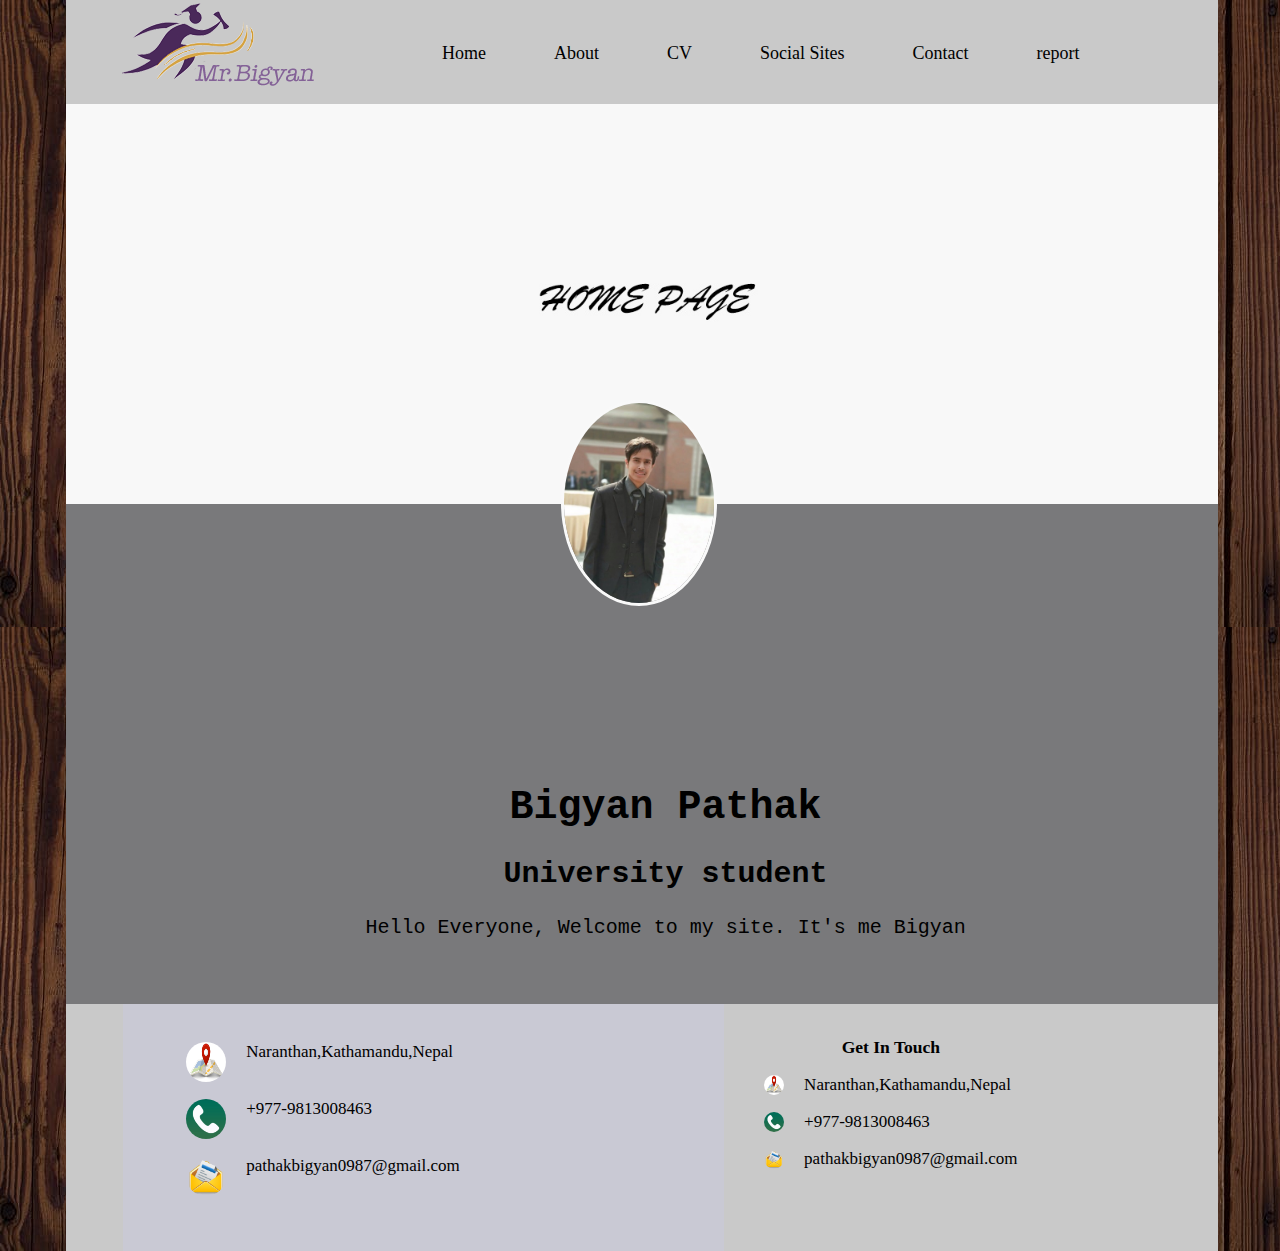
<file: final project/index.html>
<!DOCTYPE html>
<html>
<head>
	<title>my first web page </title>
	<link rel="stylesheet" type="text/css" href="header.css">
	<link rel="stylesheet" type="text/css" href="section.css">
	<link rel="stylesheet" type="text/css" href="footer.css">
</head>
<body>


<header class="container">
	
<div class="head1">

<img class="logo" src="img/headerlogo1.png" alt="logo image">

</div>

<div class="menu1">
	
 <nav>
 	<ul>
 		<li><a href="index.html">Home</a></li>
 		<li><a href="about.html">About</a></li>
 		<li><a href="cv.html">CV</a></li>
    <li><a href="social.html">Social Sites</a></li>
    <li><a href="contact.html">Contact</a></li>
    <li><a href="report.html" target="_blank"> report </a></li>




 	</ul>


 </nav>



</div>




</header>

  
<!--
<form>
	<nav class="Search"></nav>
                                <input type="text" placeholder="Search..." required>
                                <input type="button" value="Search" class="search">
</form>

-->
<div class="photo">
  
</div>

<section>
<div class="section1">

<div class="image1">
<img src="img/bigyan.jpg" alt="my photo">

<div class="secdiv">
<h1>Bigyan Pathak</h1>
<h2>University student</h2>
<p>Hello Everyone, Welcome to my site. It's me Bigyan Pathak from Nepal.</p>
</div>
</div>
<!--<div class="secdiv">
	
<h1>Bigyan Pathak</h1>
<h2>University student</h2>
Hello Everyone, Welcome to my site. It's me Bigyan Pathak from Nepal.

</div>-->
</div>
</section>




<nav class="two"></nav>
</nav>


<footer>
  <div  class="container2">
  <div class="foot1">

    <ul>
      <li> <img src="img/location.jpg" alt="location"> Naranthan,Kathamandu,Nepal
      </li> <br>
      <li> <img src="img/call.jpg" alt="call"> +977-9813008463</li> <br>
      <li> <img src="img/msg.png" alt="mail"> pathakbigyan0987@gmail.com</li> <br>

    </ul>
  </div>
   
   <div class="get-in-touch">
      
      <div class="contactinfo">
        
        <ul>
          <h3>
          Get In Touch
        </h3>
          <li> <img src="img/location.jpg" alt="location" > Naranthan,Kathamandu,Nepal
          </li> <br>
          <li> <img src="img/call.jpg" alt="call"> +977-9813008463</li> <br>
          <li> <img src="img/msg.png" alt="message"> pathakbigyan0987@gmail.com</li> <br>
        </ul>
    
      </div>

  </div> 

  </div> 
  
</footer>


</body>
</html>
</file>
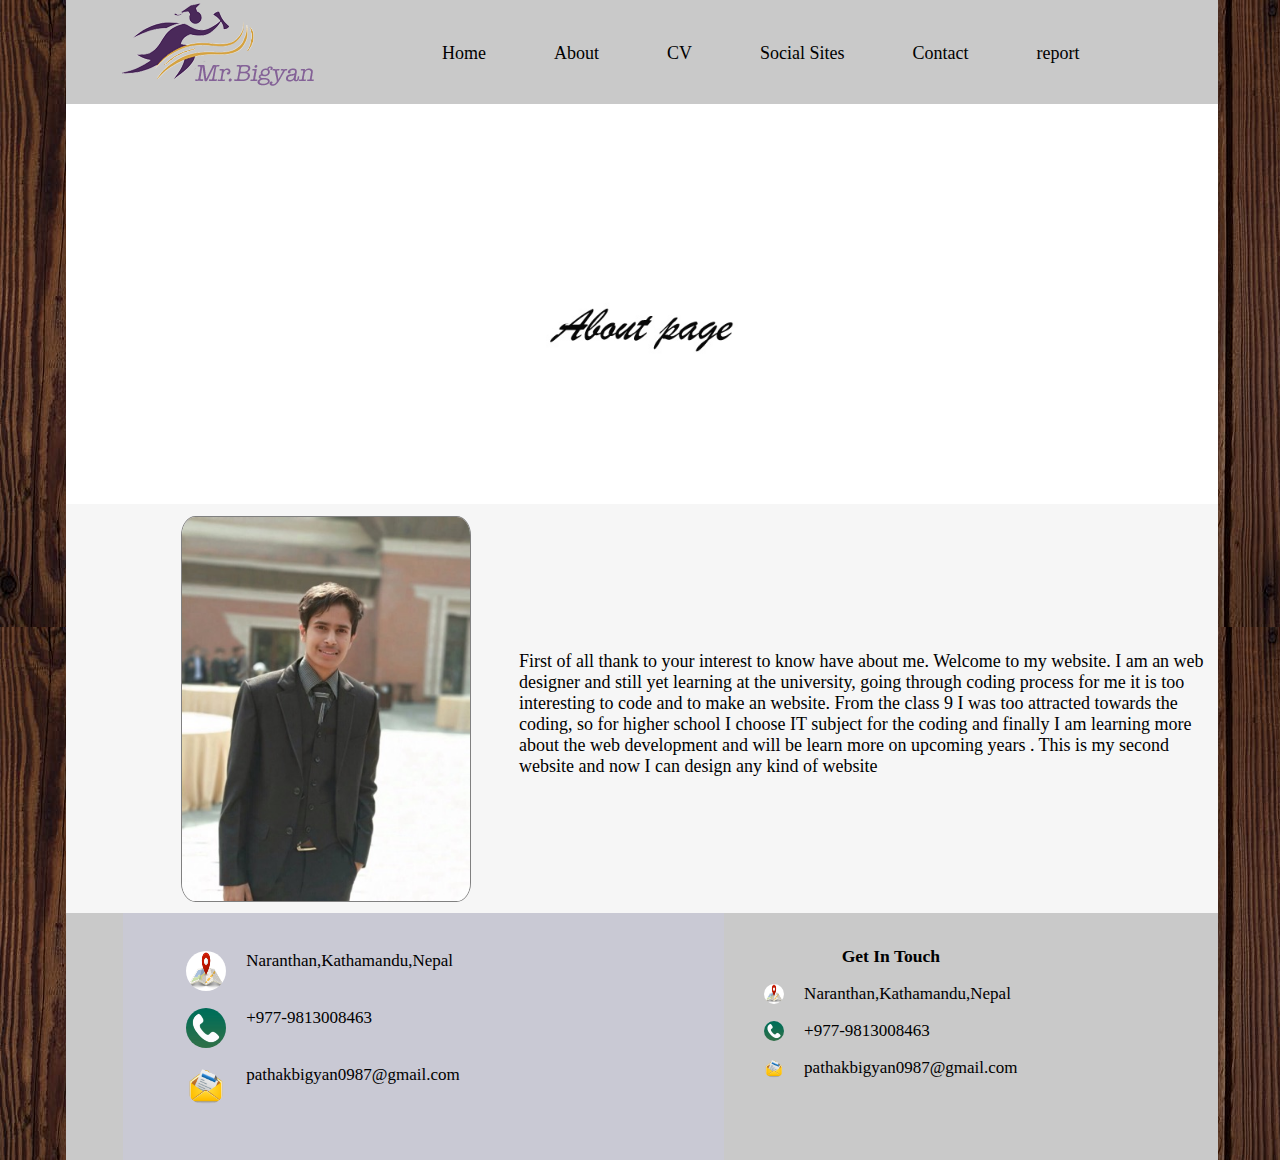
<file: final project/about.html>
<!DOCTYPE html>
<html>
<head>
	<title>web</title>
	<title>my first web page </title>
	<link rel="stylesheet" type="text/css" href="header.css">
	<link rel="stylesheet" type="text/css" href="aboutsec.css">
	<link rel="stylesheet" type="text/css" href="footer.css">
</head>
<body>

<header class="container">
	
<div class="head1">

<img class="logo" src="img/headerlogo1.png" alt="logo image">

</div>

<div class="menu1">
	
 <nav>
 	<ul>
 	<li><a href="index.html">Home</a></li>
 	<li><a href="">About</a></li>
    <li><a href="cv.html">CV</a></li>
    <li><a href="social.html">Social Sites</a></li>
    <li><a href="contact.html">Contact</a></li>
    <li><a href="report.html" target="_blank"> report </a></li>




 	</ul>


 </nav>



</div>




</header>



<div class="photo">
  
</div>

<section>
	
   <div class="mypic">
     <img src="img/bigyan.jpg">
     <div>
     	<p>First of all thank to your interest to know have about me. Welcome to my website. I am an web designer and still yet learning at the university, going through coding process for me it is too interesting to code and to make an website. From the class 9 I was too attracted towards the coding, so for higher school I choose IT subject for the coding and finally I am learning more about the web development and will be learn more on upcoming years . This is my second website and now I can design any kind of website   </p>
     </div>
   </div>


</section>

<footer>
  <div  class="container2">
  <div class="foot1">

    <ul>
      <li> <img src="img/location.jpg" > Naranthan,Kathamandu,Nepal
      </li> <br>
      <li> <img src="img/call.jpg"> +977-9813008463</li> <br>
      <li> <img src="img/msg.png"> pathakbigyan0987@gmail.com</li> <br>

    </ul>
  </div>
   
   <div class="get-in-touch">
      
      <div class="contactinfo">
        
        <ul>
          <h3>
          Get In Touch
        </h3>
          <li> <img src="img/location.jpg" > Naranthan,Kathamandu,Nepal
          </li> <br>
          <li> <img src="img/call.jpg"> +977-9813008463</li> <br>
          <li> <img src="img/msg.png"> pathakbigyan0987@gmail.com</li> <br>
        </ul>
        
      </div>

  </div> 

  </div> 
  
</footer>



</body>
</html>
</file>
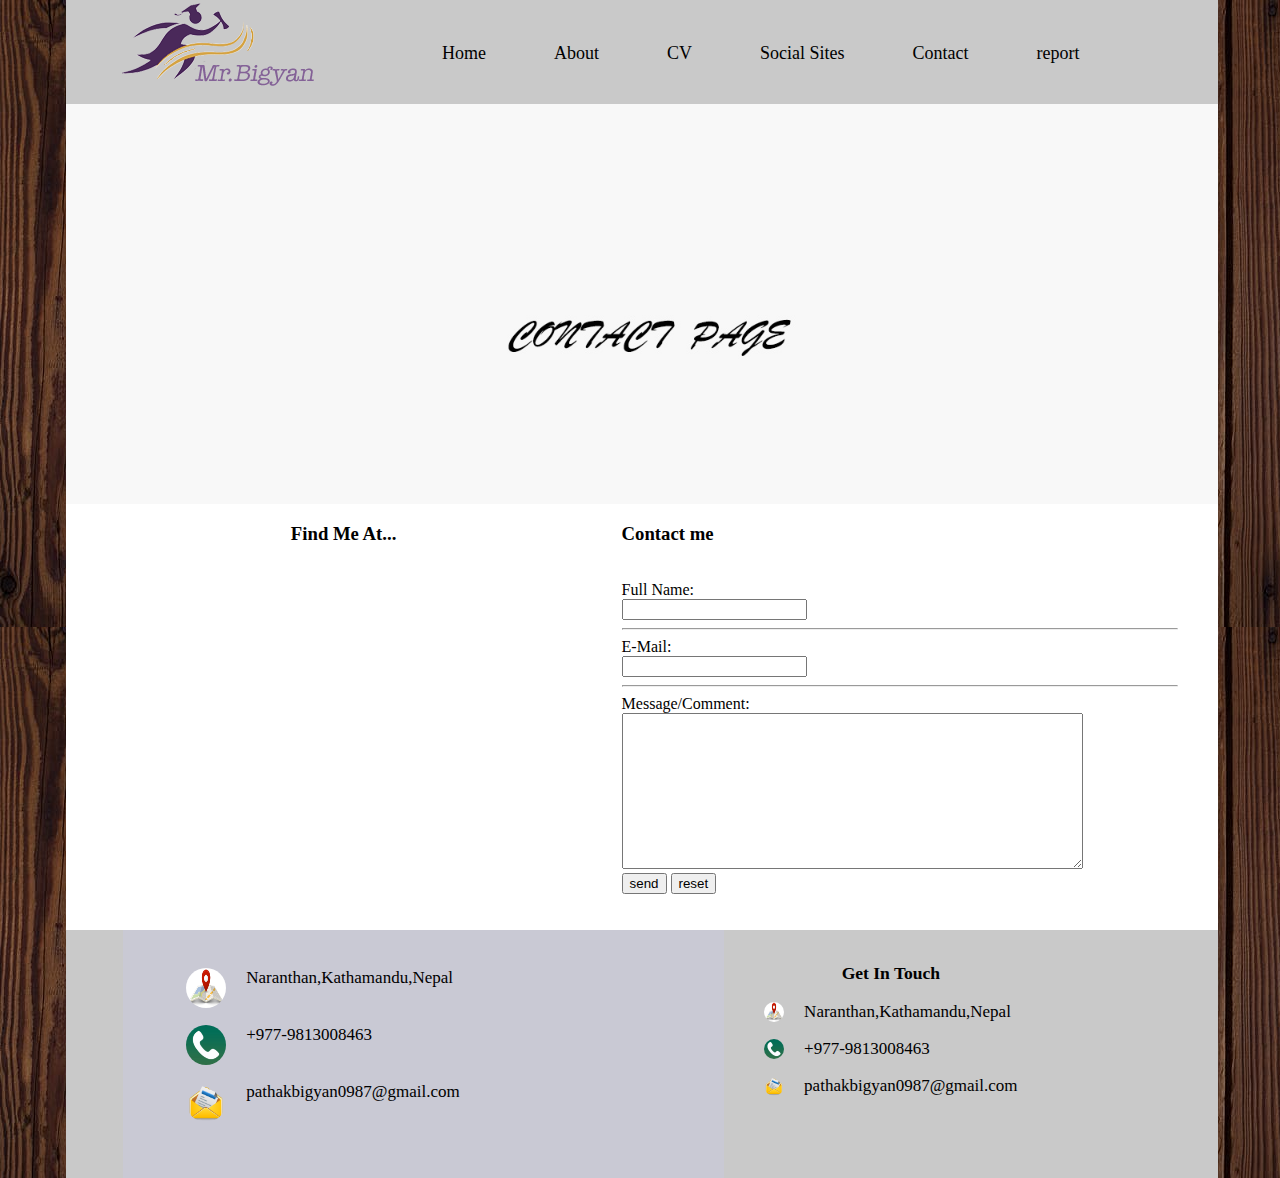
<file: final project/contact.html>
<!DOCTYPE html>
<html>
<head>
  <title>my first web page </title>
  <link rel="stylesheet" type="text/css" href="header.css">
  <link rel="stylesheet" type="text/css" href="contact-section.css">
  <link rel="stylesheet" type="text/css" href="footer.css">
</head>
<body>




<header class="container">
  
<div class="head1">

<img class="logo" src="img/headerlogo1.png" alt="logo image">

</div>


<div class="menu1">
  
 <nav>
  <ul>
    <li><a href="index.html">Home</a></li>
    <li><a href="about.html">About</a></li>
    <li><a href="cv.html">CV</a></li>
    <li><a href="social.html">Social Sites</a></li>
    <li><a href="contact.html">Contact</a></li>
    <li><a href="report.html" target="_blank"> report </a></li>




  </ul>


 </nav>



</div>




</header>

<div class="photo">


</div> 


<section class="seccontact">
   
  <div class="form">
    <h3> Contact me
    </h3>
    <br>
    <form method="post" action="" submit="return validateform();">
      <div class="naem1">
          Full Name:
          <br>
          <input type="text" name="fullname">
          <br>
          <hr>  

            
          E-Mail:      
          <br>
          <input type="text" name="email">
          <br>
          <hr>
          Message/Comment:
          <br>
          <textarea name="comtbox" rows="10" cols="55"></textarea>
          <br>
          <button type="submit" value="send">send</button>
          <button type="reset" value="reset">reset</button>
          <br>
          <br>
          <br>
        </div>

      </form>
      <script type="text/javascript">
        function validateform(form){
          if (form.fullname.value == "") {


            alert("please enter your name");
            return false;
          }

          if (form.comtbox.value == "") {

            alert("please enert your connent");
            return false;
          }

          if (form.email.value == "") {

            alert("please enter your email");
            return false;
          }
        }





      </script>
    </div>
    

    <!--<div class="getintouch">
      
      <div class="contactinfo">
        
        <ul>
          <h3>
          Get In Touch
        </h3>
          <li> <img src="img/location.jpg" > Naranthan,Kathamandu,Nepal
          </li> <br>
          <li> <img src="img/call.jpg"> +977-9813008463</li> <br>
          <li> <img src="img/msg.png"> pathakbigyan0987@gmail.com</li> <br>
        </ul>
      </div>   
    </div>
    -->

    <div class="location">
           <h3>Find Me At...</h3>

     <iframe src="https://www.google.com/maps/embed?pb=!1m18!1m12!1m3!1d919.6935351128503!2d85.3480079142484!3d27.771199543604922!2m3!1f0!2f0!3f0!3m2!1i1024!2i768!4f13.1!3m3!1m2!1s0x39eb1ea38d21ab5f%3A0x9a686acfd461adbd!2sPasikot+Shiva+Temple!5e0!3m2!1sen!2snp!4v1521600545183" width="360" height="300.09" frameborder="0" style="border:0" allowfullscreen></iframe>
    </div>
  
</section>


    <footer>
  <div  class="container2">
  <div class="foot1">

    <ul>
      <li> <img src="img/location.jpg" > Naranthan,Kathamandu,Nepal
      </li> <br>
      <li> <img src="img/call.jpg"> +977-9813008463</li> <br>
      <li> <img src="img/msg.png"> pathakbigyan0987@gmail.com</li> <br>

    </ul>
  </div>
   
   <div class="get-in-touch">
      
      <div class="contactinfo">
        
        <ul>
          <h3>
          Get In Touch
        </h3>
          <li> <img src="img/location.jpg" > Naranthan,Kathamandu,Nepal
          </li> <br>
          <li> <img src="img/call.jpg"> +977-9813008463</li> <br>
          <li> <img src="img/msg.png"> pathakbigyan0987@gmail.com</li> <br>
        </ul>
        
      </div>

  </div> 

  </div> 
  
</footer>



</body>
</html>
</file>
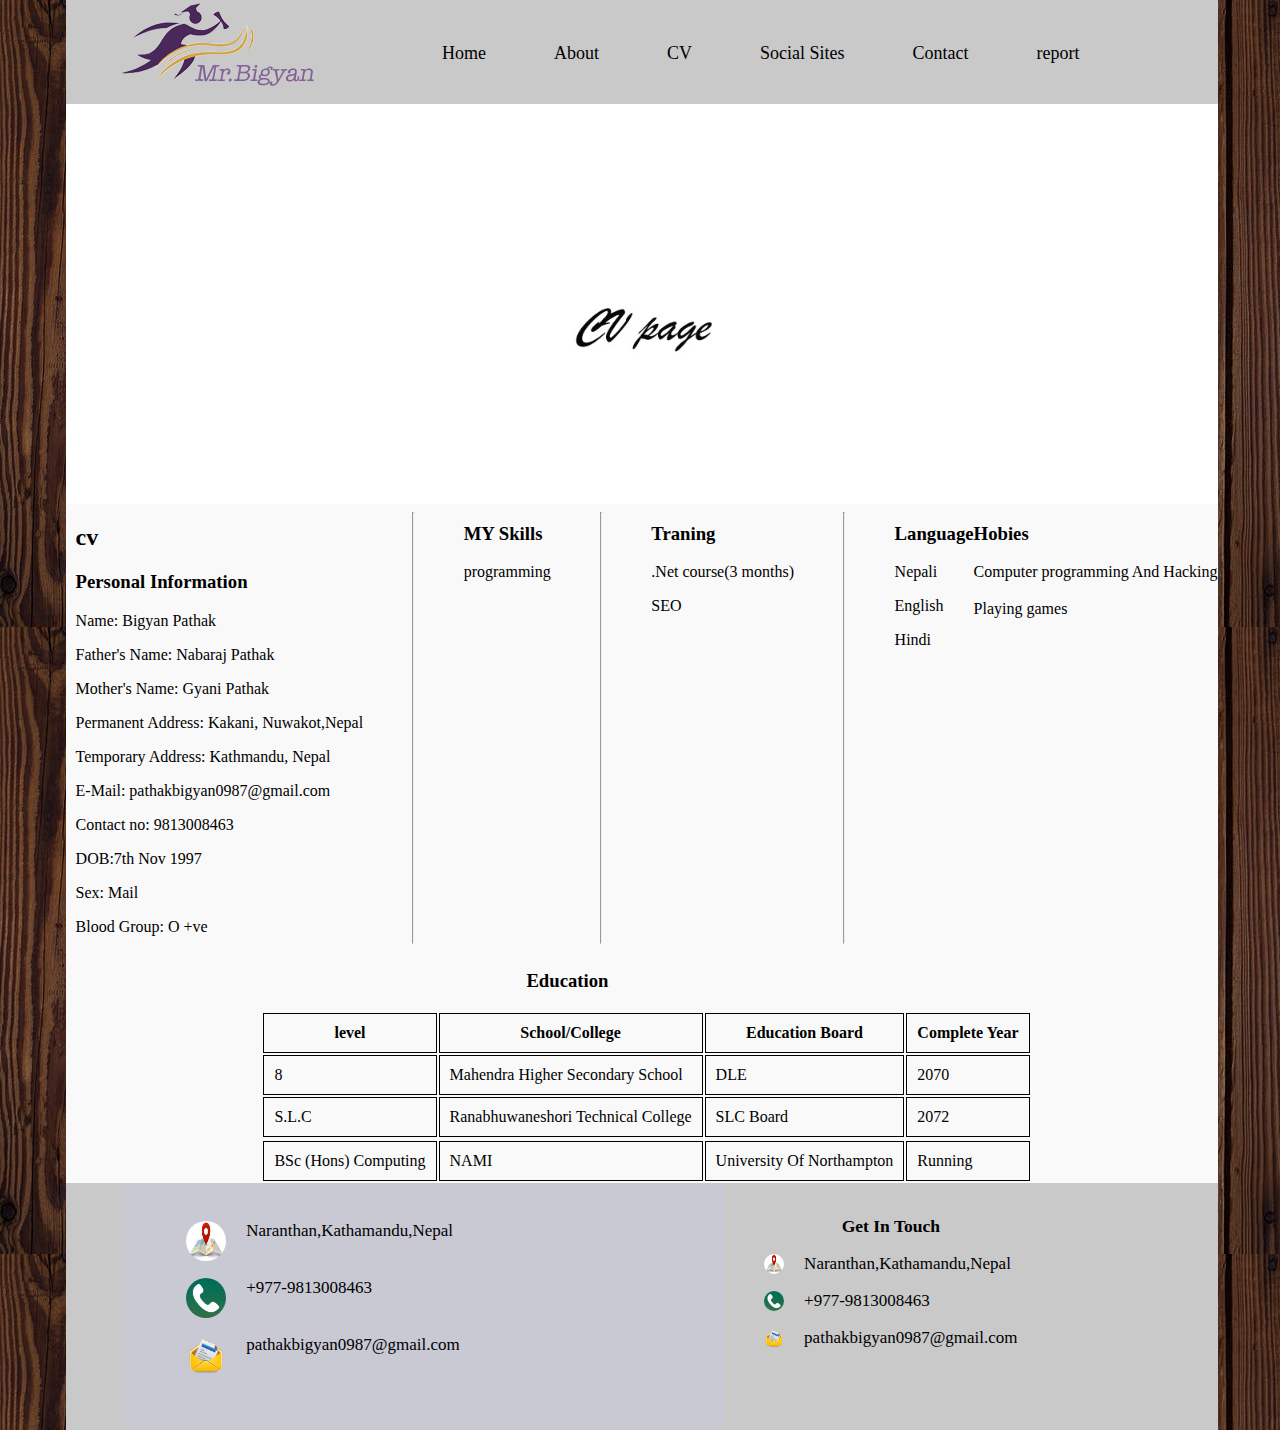
<file: final project/cv.html>
<!DOCTYPE html>
<html>
<head>
	<title>my first web page </title>
	<link rel="stylesheet" type="text/css" href="header.css">
	<link rel="stylesheet" type="text/css" href="cvsec.css">
	<link rel="stylesheet" type="text/css" href="footer.css">
</head>
<body>




<header class="container">
	
<div class="head1">

<img class="logo" src="img/headerlogo1.png" alt="logo image">

</div>

<div class="menu1">
	
 <nav>
 	<ul>
 		<li><a href="index.html">Home</a></li>
 		<li><a href="about.html">About</a></li>
 		<li><a href="cv.html">CV</a></li>
    <li><a href="social.html">Social Sites</a></li>
    <li><a href="contact.html">Contact</a></li>
    <li><a href="report.html" target="_blank"> report </a></li>




 	</ul>


 </nav>



</div>




</header>


<section class="sectioncv">
<div class="photo">
  
</div>

<div class="mainsection">
  <div class="personalinfo">
	 <h2>
		cv
	 </h2>
    <h3>
    	Personal Information
    </h3>
    <P>Name: Bigyan Pathak</P>
    <p>Father's Name: Nabaraj Pathak</p>
    <p>Mother's Name: Gyani Pathak</p>
    <p>Permanent Address: Kakani, Nuwakot,Nepal</p>
    <p>Temporary Address: Kathmandu, Nepal</p>
    <p>E-Mail: pathakbigyan0987@gmail.com</p>
    <p>Contact no: ‎9813008463</p>
    <p>DOB:7th Nov 1997</p>
    <p>Sex: Mail</p>
    <p>Blood Group: O +ve</p>
  </div>

<hr>

<div>
    <h3>
        MY Skills
    </h3>
    <p> programming</p>
    <p> </p>

</div>
<hr>
<div>
    <h3>Traning</h3>
    <p>.Net course(3 months)</p>
    <p>SEO</p>
</div>
<hr>
<div>
    <h3>Language</h3>
    <p>Nepali</p>
    <p>English</p>
    <p>Hindi</p>
</div>

    <div>
        <h3>Hobies</h3>
            
            <p>Computer programming And Hacking</p><h3></h3>
            <p>Playing games</p>

        
        
    </div>

</div>
<div class="eduinfo">
<h3>Education</h3></div>
<table class="education">
  <tr>
    <th> level</th>
    <th>School/College</th>
    <th>Education Board</th>
    <th>Complete Year</th>

  </tr> 

  <tr>
    <td>8</td>
    <td>Mahendra Higher Secondary School</td>
    <td>DLE</td>
    <td>2070</td>

  </tr>
    <td>S.L.C</td>
    <td>Ranabhuwaneshori Technical College</td>
    <td>SLC Board</td>
    <td>2072</td>
  <tr>

  <tr>
    <td>BSc (Hons) Computing</td>
    <td>NAMI</td>
    <td>University Of Northampton</td>
    <td>Running</td>
  </tr>  
  



 
  </table>


</section>







<footer>
  <div  class="container2">
  <div class="foot1">

    <ul>
      <li> <img src="img/location.jpg" > Naranthan,Kathamandu,Nepal
      </li> <br>
      <li> <img src="img/call.jpg"> +977-9813008463</li> <br>
      <li> <img src="img/msg.png"> pathakbigyan0987@gmail.com</li> <br>

    </ul>
  </div>
   
   <div class="get-in-touch">
      
      <div class="contactinfo">
        
        <ul>
          <h3>
          Get In Touch
        </h3>
          <li> <img src="img/location.jpg" > Naranthan,Kathamandu,Nepal
          </li> <br>
          <li> <img src="img/call.jpg"> +977-9813008463</li> <br>
          <li> <img src="img/msg.png"> pathakbigyan0987@gmail.com</li> <br>
        </ul>
        
      </div>

  </div> 

  </div> 
  
</footer>



</body>
</html>
</file>
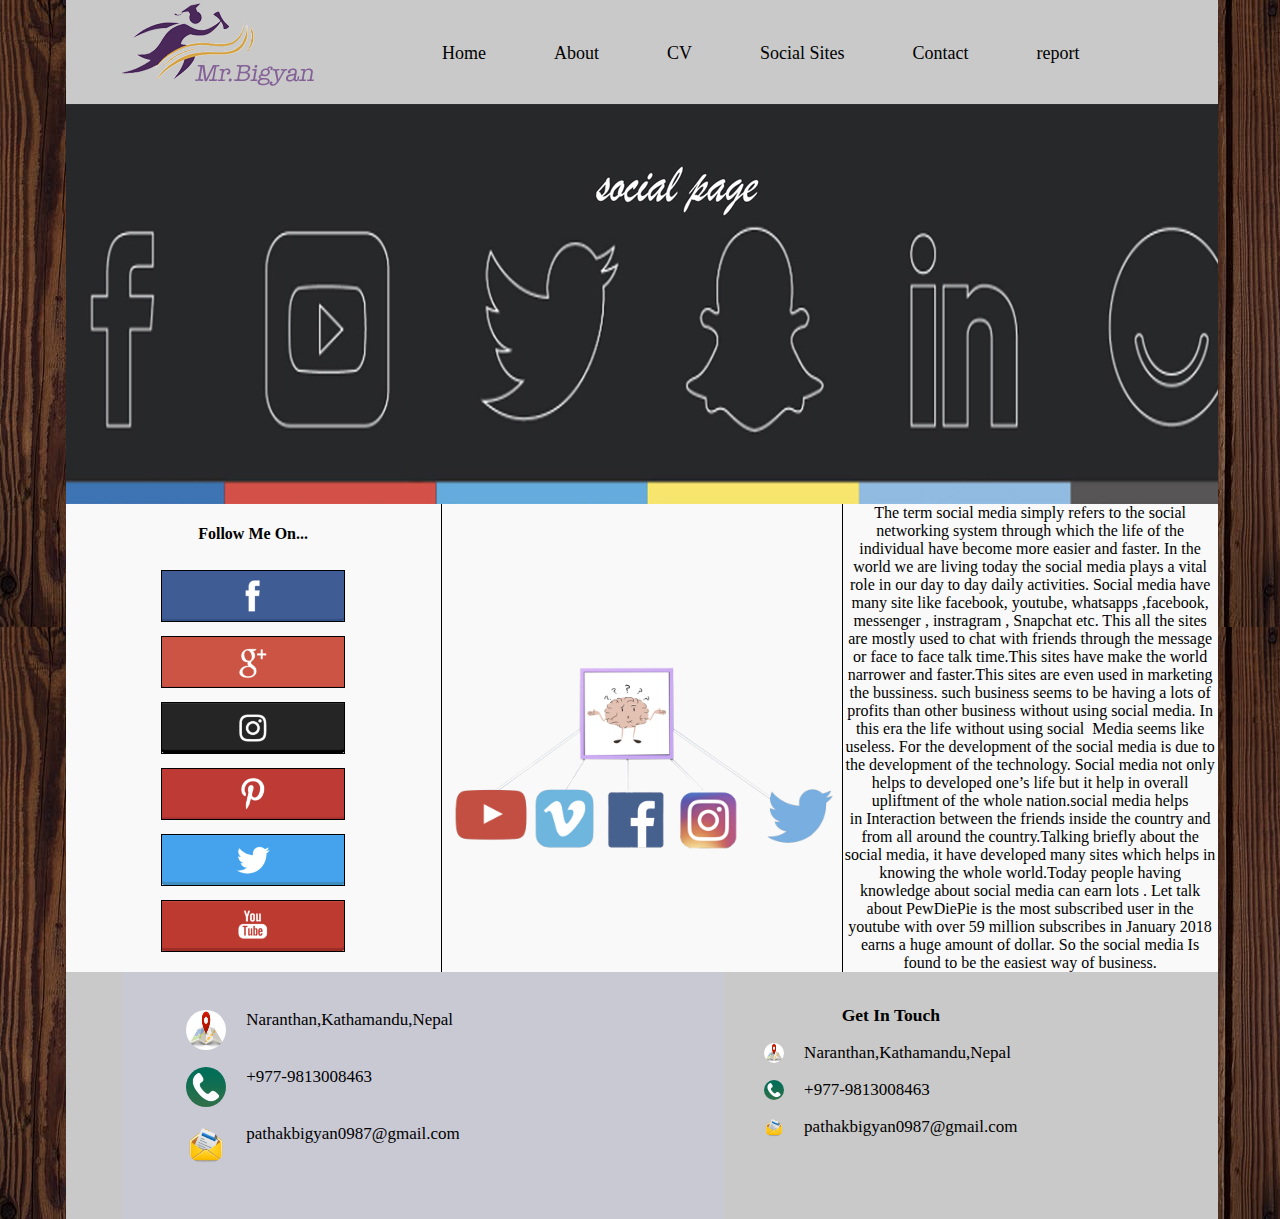
<file: final project/social.html>
<!DOCTYPE html>
<html>
<head>
	<title>my first web page </title>
	<link rel="stylesheet" type="text/css" href="header.css">
	<link rel="stylesheet" type="text/css" href="social.css">
	<link rel="stylesheet" type="text/css" href="footer.css">
</head>
<body>




<header class="container">
	
<div class="head1">

<img class="logo" src="img/headerlogo1.png" alt="logo image">

</div>

<div class="menu1">
	
 <nav>
 	<ul>
 		<li><a href="index.html">Home</a></li>
 		<li><a href="about.html">About</a></li>
 		<li><a href="cv.html">CV</a></li>
    <li><a href="social.html">Social Sites</a></li>
    <li><a href="contact.html">Contact</a></li>
    <li><a href="report.html" target="_blank"> report </a></li>




 	</ul>


 </nav>



</div>




</header>
  <div class="photo">
  
  </div>


<section class="socialsec">
  
  
    <div class="social1">
      <h4>Follow Me On...</h4>
      <div>
        
        <a href="https://www.facebook.com/bigyan.pathak" ><img src="img/facebookk.png"></a>
      </div>
        <div>
          <a href="https://plus.google.com/u/0/112153065414598004310"><img src="img/googleplus.png"></a>
        </div>
        <div>
          <a href="https://www.instagram.com/pathakbigyan/"><img src="img/insta.png"></a>
        </div>
        <div>
          <a href="https://www.pinterest.com/bigyanpathak/"><img src="img/pintrest.png"></a>
        </div>
        <div>
          <a href="https://twitter.com/bigyan0987"><img src="img/twitter.png"></a>
        </div>
        <div>
          <img src="img/youtubee.png">
        </div>
    </div>
    <div class="social2">
      
        <img src="img/confuse.png">
      
    </div>
    <div class="social3">
      The term social media simply refers to the social networking system through which the life of the individual have become more easier and faster. In the world we are living today the social media plays a vital role in our day to day daily activities. Social media have many site like facebook, youtube, whatsapps ,facebook, messenger , instragram , Snapchat etc. This all the sites are mostly used to chat with friends through the message or face to face talk time.This sites have make the world narrower and faster.This sites are even used in marketing the bussiness. such business seems to be having a lots of profits than other business without using social media. In this era the life without using social 
      Media seems like useless. For the development of the social media is due to the development of the technology. Social media not only helps to developed one’s life but it help in overall upliftment of the whole nation.social media helps in Interaction between the friends inside the country and from all around the country.Talking briefly about the social media, it have developed many sites which helps in knowing the whole world.Today people having knowledge about social media can earn lots . Let talk about PewDiePie is the most subscribed user in the youtube with over 59 million subscribes in January 2018 earns a huge amount of dollar. So the social media Is found to be the easiest way of business.


    </div>
  
</section>



<footer>
  <div  class="container2">
  <div class="foot1">

    <ul>
      <li> <img src="img/location.jpg" > Naranthan,Kathamandu,Nepal
      </li> <br>
      <li> <img src="img/call.jpg"> +977-9813008463</li> <br>
      <li> <img src="img/msg.png"> pathakbigyan0987@gmail.com</li> <br>

    </ul>
  </div>
   
   <div class="get-in-touch">
      
      <div class="contactinfo">
        
        <ul>
          <h3>
          Get In Touch
        </h3>
          <li> <img src="img/location.jpg" > Naranthan,Kathamandu,Nepal
          </li> <br>
          <li> <img src="img/call.jpg"> +977-9813008463</li> <br>
          <li> <img src="img/msg.png"> pathakbigyan0987@gmail.com</li> <br>
        </ul>
       
      </div>

  </div> 

  </div> 
  
</footer>




</body>
</html>
</file>
<file: final project/header.css>
body{


width: 100%;
margin: 0%;
background-image: url(img/test.jpg);

}
header{
    margin-bottom: 0
  
}
.head1{

 
 width: 50%;
flex: 1;

}

.logo{
    margin-left: 50px;
  
}
.logo:hover{
   
   transition: transform 1s; 
   transform: rotate(-15deg);

}
.container, .container2{
/*position: top;*/
position: relative;
background: #c9c9c9;
display: flex;
flex-direction: row;
width: 90%;

margin-left:5.125%;



}


.menu1{
width: 50%;
margin-top: 17px;

flex: 3;

 }





nav{
    
   
    margin-right: 50px;

}
nav ul{

    list-style: none;
    padding: 0;
    display: flex;
    justify-content: flex-end;
    margin-right: 30px;

}


nav ul li{
margin-right: 30px;


}


nav ul li a{

    text-decoration: none;
    color: black;
    text-align: center;
    display: block;
    padding: 10px;
    font-size: 18px;
    margin-right: 18px;
}
nav a:hover{
transform: scale(1.18); /*When user hovers to items eg. C.V., Bio. etc changes the scale*/
  text-shadow: 2px 2px 2px black, 0 0 25px green, 0 0 5px gray;

transition: transform 1s;


}

@media screen and (max-width:1150px){

    .container{
        display: flex;
        flex-direction: column;
    
    }
    .head1{
        width: 50%;
        flex:1;
    }

   .logo{
    width: 90%;
    margin-left: 50%;
   }
.menu1{
    font-family: tahoma;
    font-size: 40px;
    

}

   nav {
    width: 90%;
   }
    nav ul{
        text-align: center;
        flex-direction: column;


    }
    nav ul li{
        

        width: 100%;
    }
    nav ul li a{
        width: 90%;
        margin-left: 100px;
        text-align: center;
    }

}
</file>
<file: final project/section.css>
/* photo above the section  */

.photo{
background-image: url(img/homepage11111.jpg);
height: 400px;
background-attachment: all;
background-position: center;
background-repeat: no-repeat;
background-size: cover;
width: 90%;
margin-left: 5.125%;

}




/* section part */

.section1{
width: 90%;
margin-left:5.125%;
background:#79797b;
min-height: 500px;
display: flex;
flex-direction: column;



}

 .image1 img{
	
	width: 150px;
	height: 200px;
	border-radius: 50%;
	margin:-9% 0% 12% 43%;
	border: 3px solid #f9f9f9;
	position: relative;
  
}
.image1 img:hover{
transform: scale(1.09);
transition: transform 1s;
/*transform: rotate(360deg);*/

}
 
}
.photo p{
	margin-top: 0px;
}

.secdiv{
	text-align: center;
}


.secdiv {
  color: black; 
  font-family: "Courier";
  font-size: 20px;
  margin: 10px 0 0 10px;
  white-space: nowrap;
  overflow: hidden;
  width: 30em;
  animation: type 5s steps(60, end); 
  margin-left: 300px;
}

@keyframes type{ 
  from {
    width: 0;
  }
  
}
 
@media screen and (max-width:1150px){
.secdiv{
  position: relative;
  margin-left: 0px;
  font-size: 12px;
}

}
</file>
<file: final project/footer.css>
.container2{

background: ;
display: flex;
flex-direction: row;
width: 90%;
margin-left: 5.125%;

}
.foot1{
	flex: 1;
	background: #c9c9d4;
    padding: 2%;
    width: 33%;
    font-size: 15px;
    display: flex;
    flex-direction: row;
    flex: 1;
    margin-left: 5%;
}
.foot1 img{

	width: 40px;
	height: 40px;
	border-radius: 50px;
	margin-right: 20px;
}
.foot1 img:hover{
	 transform: scale(1.1 );
	 transition: 1s;
}

.foot1 ul{
	list-style: none;
}

.foot1 li{
	display: flex;
	flex-direction: row;
	font-size: 17px;
}




.contactinfo{
  font-size: 15px;
  display: flex;
  flex-direction: row;
  flex: 1;
  margin-right: 200px;



}

.contactinfo img{

  width: 20px;
  height: 20px;
  border-radius: 50px;
  margin-right: 20px;
  
}
.contactinfo ul li img:hover{
	transform: rotate(360deg);
	transition: transform 1s;
}

.contactinfo ul{
  list-style: none;
  text-align: center;
}

.contactinfo li{
  display: flex;
  flex-direction: row;
  font-size: 17px;
}
.copyright{
  margin-left: 250px;
  margin-top: 50px;
}

@media screen and (max-width:1150px){
.container2{
  display: flex;
  flex-direction: column;

}
.foot1{
  margin-left: 0%;
}
.contactinfo{
  margin-left: 0%;
}
}
</file>
<file: final project/aboutsec.css>
.photo{
background-image: url(img/about1.jpg);
height: 400px;

background-position: center;
background-repeat: no-repeat;
background-size: cover;
width: 90%;
margin-left: 5.125%;

}
.mypic{

display: flex;
flex-direction: row;
width: 90%;
background: #f6f6f6;
margin-left: 5.125%;

}
.mypic img{
	width: 25%;
	height: 25%;
	margin: 1%;
	border: 1px solid gray;
	border-radius: 5%;
	margin-left: 10%;
}
.mypic p{
	margin-left: 5%;
	font-size: 18px;
	margin-top: 20%;

}


@media screen and (max-width:1150px){
.mypic{
	display: flex;
	flex-direction: column;
	}

.mypic img{
	margin-left: 11%;
	width: 75%;
}
.mypic p{
	text-align: center;
}
}
</file>
<file: final project/contact-section.css>
.photo{
background-image: url(img/contact.jpg);
min-height: 400px;
background-attachment: all;
background-position: center;
background-repeat: no-repeat;
background-size: cover;
width: 90%;
margin-left: 5.125%;

}


.seccontact{

background: white;
width: 90%;
margin-left: 5.125%;
display: flex;
flex-direction: row-reverse;

}
.form{
 flex: 1;
margin-right: 40px;


}


.location{
  flex: 1;
  text-align: center;

}



/*.contactinfo{
  font-size: 15px;
  display: flex;
  flex-direction: row;
  margin: 130px 40px;
 order: 3;




}

.contactinfo img{

  width: 20px;
  height: 20px;
  border-radius: 50px;
  margin-right: 20px;
}

.contactinfo ul{
  list-style: none;
  text-align: center;
}

.contactinfo li{
  display: flex;
  flex-direction: row;
  font-size: 17px;
}
*/




@media screen and (max-width:1150px){
.photo{

  width: 90%;
} 
.seccontact{
display: flex;
flex-direction: column;

}
}
</file>
<file: final project/cvsec.css>
.photo{
background-image: url(img/cv.jpg);
height: 400px;
background-attachment: all;
background-position: center;
background-repeat: no-repeat;
background-size: cover;
width: 100%;


}
.sectioncv{
	background: #f9f9f9;
	width: 90%;
	margin: 0% 0% 0% 5.125%;
	
}


.education table tr,th, td{
	border: 1px solid #000000;
	padding: 10px;
	
}

.mainsection{
	margin-left: 10px;
	display: flex;
	flex-direction: row;

}
.eduinfo{
	margin:0% 0% 0% 40%;
}

.education{
margin:0% 0% 0% 17%;


}

@media screen and (max-width:1150px){
.mainsection{
	margin-left: 10px;
	display: flex;
	flex-direction: column;
}
.sectioncv{
	position: relative;
	width: 90%;
	
}
.education{
	margin: 0%;
	font-size: 12px;
}
}
</file>
<file: final project/social.css>
.photo{
background-image: url(img/socialpage.jpg);
height: 400px;
background-attachment: all;
background-position: center;
background-repeat: no-repeat;
background-size: cover;
width: 90%;
margin-left: 5.125%;

}
.socialsec{
width: 90%;
margin-left: 5.125%;
background: #f6f6f6;
display: flex;
flex-direction: row;
height: 0%;

}


.social1{
background: #f9f9f9;
flex: 1;
text-align: center;

}
.social1 img{
height:50px;
border: 1px solid #000000;
margin:5px;
}
.social2{
	flex:1;
	background: #f9f9f9;
	border-left: 1px solid black;
    
}
.social2 img{
	width:400px;
	margin-top: 50px;
}
.social2 ul li{
	
	list-style: none;
}

.social3{
	flex: 1;
	background: #f9f9f9;
	text-align: center;
	border-left: 1px solid black;
}





@media screen and (max-width:1150px)
{
.socialsec{
width: 90%;
margin-left: 5.125%;
background: #f6f6f6;
display: flex;
flex-direction: column;
height: 0%;
}

.social2 img{
  width: 90%;
  margin-bottom: 10%;
}
}
</file>
